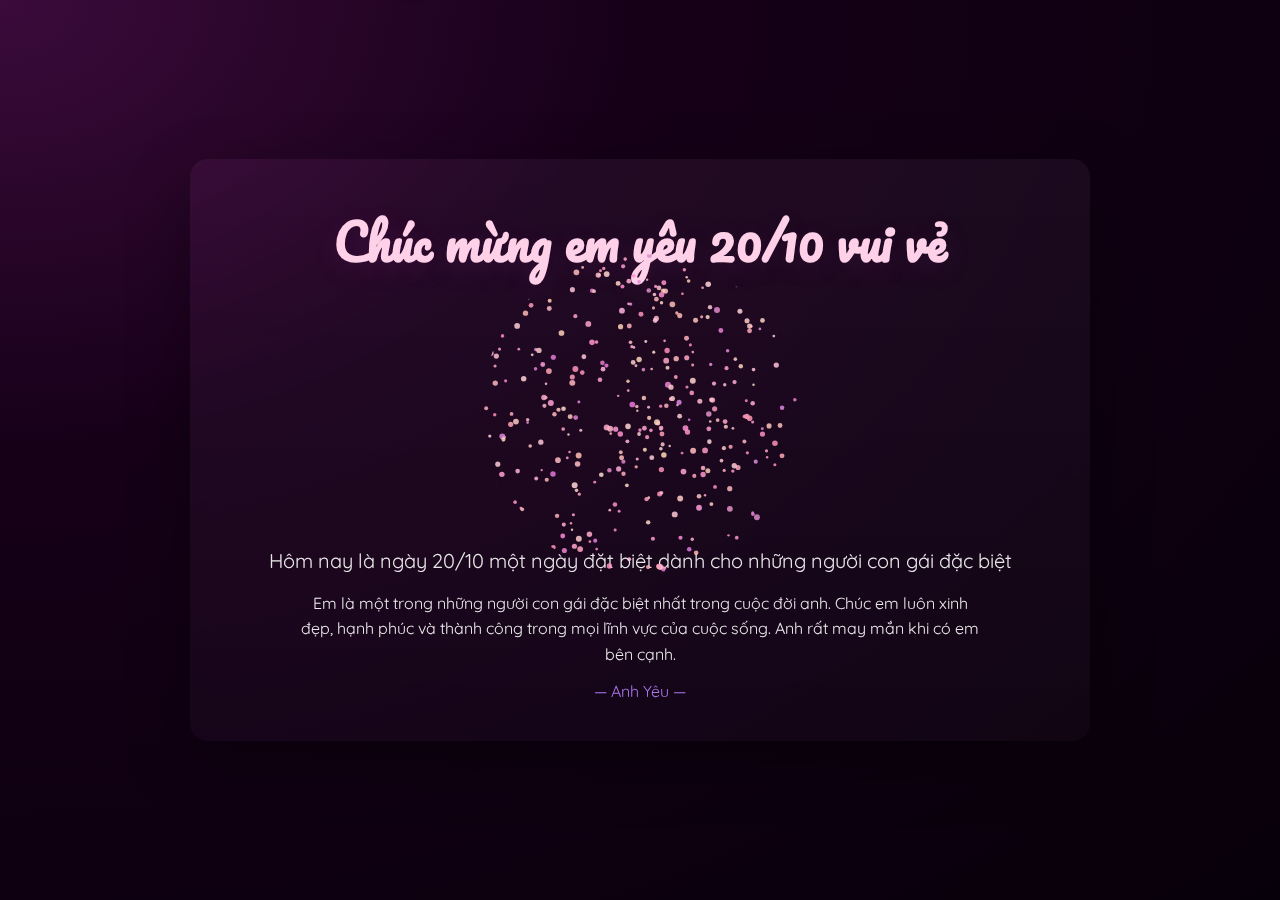
<file: card.html>
<!doctype html>
<html lang="vi">
<head>
  <meta charset="utf-8" />
  <meta name="viewport" content="width=device-width,initial-scale=1" />
  <title>Thiệp 20/10</title>
  <link href="https://fonts.googleapis.com/css2?family=Pacifico&family=Quicksand:wght@400;700&display=swap" rel="stylesheet">
  <style>
    html,body{height:100%;margin:0}
    body{font-family:'Quicksand',sans-serif;display:flex;align-items:center;justify-content:center;
      /* mystical deep background to match greeting */
      background: radial-gradient(ellipse at top left, #3b0b3b 0%, #160018 35%, #07000a 100%);
      color: #ffdfee;
    }
    .card{max-width:820px;width:94%;background:linear-gradient(180deg, rgba(255,255,255,0.04), rgba(255,255,255,0.02));border-radius:18px;padding:40px;box-shadow:0 20px 60px rgba(0,0,0,0.35);text-align:center;position:relative;overflow:visible;backdrop-filter: blur(6px) saturate(120%)}
    h1{font-family:'Pacifico',cursive;color:#ffd1e8;margin:0 0 8px;font-size:48px;text-shadow:0 8px 28px rgba(200,80,200,0.12)}
    p.lead{color:rgba(255,255,255,0.9);font-size:20px;margin:0 0 18px}
    p.body{color:rgba(255,255,255,0.92);max-width:680px;margin:0 auto 10px;line-height:1.6}
    .big-img{width:240px;height:240px;border-radius:18px;display:block;margin:18px auto 6px;background:transparent;padding:0;border:0;box-shadow:none}
  /* heart animations */
  .heart-center{position:absolute;left:50%;top:46%;transform:translate(-50%,-50%);width:320px;height:320px;pointer-events:none;z-index:6;opacity:1}
  .heart-center svg{width:100%;height:100%}
  .heart-beating{animation:beat 0.82s ease-out}
  @keyframes beat{0%{transform:translate(-50%,-50%) scale(1)}30%{transform:translate(-50%,-50%) scale(1.14)}45%{transform:translate(-50%,-50%) scale(0.98)}100%{transform:translate(-50%,-50%) scale(1)}}
  .floating-heart{position:fixed;width:28px;height:28px;pointer-events:none;z-index:9;opacity:0.95;filter:drop-shadow(0 8px 20px rgba(0,0,0,0.45));animation:floatUp linear forwards}
  @keyframes floatUp{to{transform:translateY(-120vh) scale(1.1);opacity:0}}
    footer{color:#b983ff;margin-top:14px;opacity:0.9}
    /* petals */
    .petal{position:fixed;top:-60px;width:28px;height:28px;pointer-events:none;z-index:10;opacity:.9;filter:drop-shadow(0 8px 20px rgba(0,0,0,0.45));animation:fall linear forwards}
    @keyframes fall{to{transform:translateY(110vh) rotate(360deg);opacity:0.7}}
  </style>
</head>
<body>
  <div class="card">
    <h1>Chúc mừng em yêu 20/10 vui vẻ</h1>
  <!-- optional image removed for a cleaner mystical card; keep space for heart SVG -->
  <div class="big-img" aria-hidden="true"></div>
    <p class="lead">Hôm nay là ngày 20/10 một ngày đặt biệt dành cho những người con gái đặc biệt</p>
    <p class="body">Em là một trong những người con gái đặc biệt nhất trong cuộc đời anh. Chúc em luôn xinh đẹp, hạnh phúc và thành công trong mọi lĩnh vực của cuộc sống. Anh rất may mắn khi có em bên cạnh.</p>
    <footer>&mdash; Anh Yêu &mdash;</footer>
  </div>
  <div class="heart-center" style="pointer-events:auto;"> 
    <canvas id="heartDotCanvas" width="520" height="520" style="width:320px;height:320px;display:block;margin:auto;pointer-events:auto;border-radius:50%;"></canvas>
  </div>
  <script>
    const petalSVG = `<svg width="28" height="28" viewBox="0 0 32 32" fill="none" xmlns="http://www.w3.org/2000/svg"><ellipse cx="16" cy="20" rx="8" ry="12" fill="#ffd1dc"/><ellipse cx="16" cy="12" rx="6" ry="8" fill="#ffb7ef"/></svg>`;
    function createPetal(){
      const petal=document.createElement('div');petal.className='petal';petal.innerHTML=petalSVG;petal.style.left=Math.random()*100+'vw';petal.style.animationDuration=(6+Math.random()*4)+'s';petal.style.transform=`rotate(${Math.random()*360}deg)`;document.body.appendChild(petal);setTimeout(()=>petal.remove(),11000);
    }
    setInterval(createPetal,600);for(let i=0;i<6;i++)setTimeout(createPetal,i*300);

    // floating hearts (kept for ambience)
    function createHeart(){
      const heart=document.createElement('div');heart.className='floating-heart';
      const hue = Math.floor(320+Math.random()*30);
      heart.style.left = (10+Math.random()*80)+'vw';
      heart.style.top = (60+Math.random()*30)+'vh';
       heart.style.animationDuration = (10+Math.random()*8)+'s';
      heart.innerHTML = `<svg viewBox="0 0 512 512" xmlns="http://www.w3.org/2000/svg"><path d="M256 448s192-112 192-240C448 120 368 48 256 144 144 48 64 120 64 208c0 128 192 240 192 240z" fill="hsl(${hue},85%,70%)"/></svg>`;
      document.body.appendChild(heart);
      setTimeout(()=>heart.remove(),12000);
    }
    const heartInterval = setInterval(createHeart,900);

    // ---- particle-dots heart ----
    (function(){
      const canvas = document.getElementById('heartDotCanvas');
      const ctx = canvas.getContext('2d');
      const dpr = Math.min(window.devicePixelRatio||1,2);
      function resize(){
        const rect = canvas.getBoundingClientRect();
        canvas.width = Math.round(rect.width * dpr);
        canvas.height = Math.round(rect.height * dpr);
        ctx.setTransform(dpr,0,0,dpr,0,0);
      }
      // ensure canvas size matches style
      resize(); window.addEventListener('resize', resize);

      // generate target points along a heart path
      function pointOnHeart(t, scale){
        const x = 16 * Math.pow(Math.sin(t),3);
        const y = 13 * Math.cos(t) - 5 * Math.cos(2*t) - 2 * Math.cos(3*t) - Math.cos(4*t);
        return {x: x*scale, y: -y*scale};
      }

      // sample many points inside the heart area by rejection sampling (simple and small)
      function generateTargets(count, w, h){
        const targets = [];
        const scale = Math.min(w,h)/40; // tune
        // create contour points first
        for(let i=0;i<count;i++){
          const t = -Math.PI + Math.random()*2*Math.PI;
          const p = pointOnHeart(t, scale);
          // jitter near contour inward
          targets.push({x: w/2 + p.x + (Math.random()-0.5)*scale*0.6, y: h/2 + p.y + (Math.random()-0.5)*scale*0.6});
        }
        return targets;
      }

      // particle class (with alpha for fade-in)
      class Dot { 
        constructor(x,y){ 
          this.x=x; this.y=y; this.tx=x; this.ty=y; this.vx=0; this.vy=0; 
          this.r=1.2 + Math.random()*1.8; 
          this.col = `rgba(255,${140+Math.floor(Math.random()*80)},${180+Math.floor(Math.random()*40)},1)`;
          this.alpha = 0; // fade in
        }
      }

      let dots = [];
      let dotsStartTime = performance.now();
      function initDots(){
        dotsStartTime = performance.now();
        const rect = canvas.getBoundingClientRect();
        const w = rect.width; const h = rect.height;
        const cx = w/2; const cy = h/2;
        const maxDim = Math.max(w,h);
        const targets = generateTargets(420, w, h);
        // create dots starting outside canvas bounds and give them an initial inward velocity
        dots = targets.map(t => {
          // pick a random angle and radius outside the canvas
          const angle = Math.random()*Math.PI*2;
          const radius = maxDim*0.6 + Math.random()*maxDim*1.0; // start well outside
          const sx = cx + Math.cos(angle)*radius;
          const sy = cy + Math.sin(angle)*radius;
          const d = new Dot(sx, sy);
          d.tx = t.x; d.ty = t.y;
          // initial inward velocity so dots 'run in' toward targets
          const dx = d.tx - d.x; const dy = d.ty - d.y; const dist = Math.sqrt(dx*dx+dy*dy) + 0.0001;
          const speedFactor = 0.018 * (0.8 + Math.random()*1.2); // tune for gentle entry
          d.vx = dx/dist * dist * speedFactor;
          d.vy = dy/dist * dist * speedFactor;
          // slight color variation toward cooler tone occasionally
          if(Math.random() < 0.15) d.col = `rgba(${220+Math.floor(Math.random()*20)},${120+Math.floor(Math.random()*30)},${200+Math.floor(Math.random()*30)},1)`;
          return d;
        });
      }
      initDots();

      // animate dots toward targets with springy motion (slower/gentler)
      let last = performance.now();
      function tick(){
        const now = performance.now(); const dt = Math.min(0.04, (now-last)/1000); last=now;
        ctx.clearRect(0,0,canvas.width,canvas.height);
        for(const d of dots){
          // spring toward target (weakened spring for smoother motion)
          const dx = d.tx - d.x; const dy = d.ty - d.y;
          d.vx += dx * 2.2 * dt; d.vy += dy * 2.2 * dt; // slightly reduced
          // damping
          d.vx *= 0.93; d.vy *= 0.93;
          // positional update
          d.x += d.vx * dt * 40; d.y += d.vy * dt * 40;
          // fade in alpha over first ~800ms
          const sinceStart = (performance.now() - dotsStartTime);
          d.alpha = Math.min(1, d.alpha + dt * 1.6);
          // draw with alpha
          ctx.beginPath(); ctx.fillStyle = d.col; ctx.globalAlpha = 0.85 * d.alpha; ctx.arc(d.x, d.y, d.r, 0, Math.PI*2); ctx.fill(); ctx.globalAlpha = 1;
        }
        requestAnimationFrame(tick);
      }
      tick();

      // beat effect: push dots outward briefly and then return
      function beatPush(){
        for(const d of dots){
          // apply gentle outward impulse from center
          const cx = canvas.getBoundingClientRect().width/2; const cy = canvas.getBoundingClientRect().height/2;
          const ux = d.x - cx; const uy = d.y - cy; const dist = Math.sqrt(ux*ux+uy*uy) + 0.0001;
          const nx = ux/dist; const ny = uy/dist;
          const force = 2 + Math.random()*1.5; // gentler force
          d.vx += nx * force; d.vy += ny * force;
        }
      }

      // trigger beat on a slower interval
      setInterval(()=>{ beatPush(); }, 1200);

      // on click play a beat and spawn floating hearts
      const card = document.querySelector('.card');
  card.addEventListener('click', ()=>{ beatPush(); for(let i=0;i<6;i++) createHeart(); });

      // re-generate targets on resize
      let resizeTimeout;
      window.addEventListener('resize', ()=>{ clearTimeout(resizeTimeout); resizeTimeout = setTimeout(()=>{ resize(); initDots(); }, 200); });
    })();
  </script>
</body>
</html>
</file>
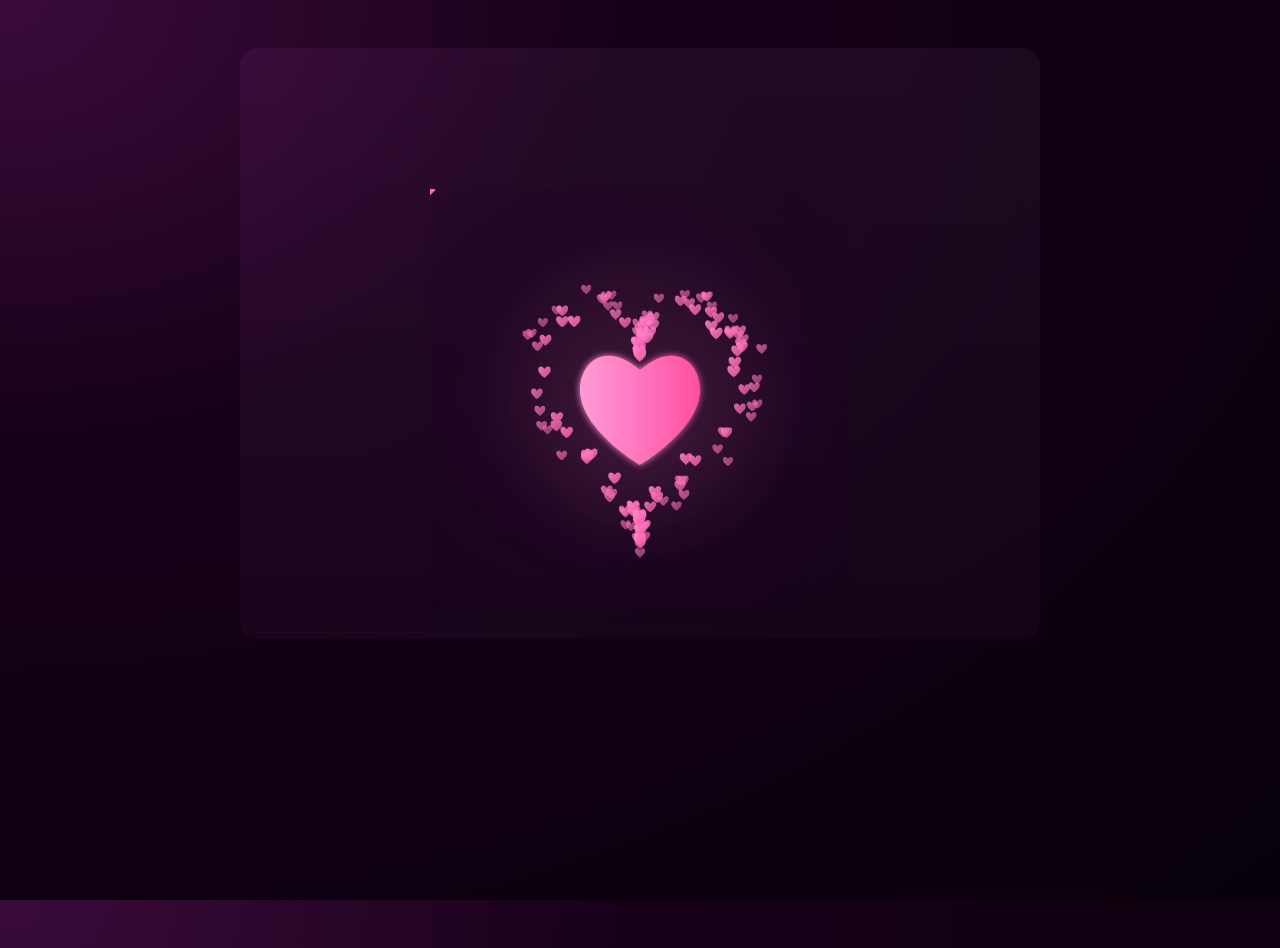
<file: greeting.html>
<!doctype html>
<html lang="vi">
<head>
  <meta charset="utf-8" />
  <meta name="viewport" content="width=device-width,initial-scale=1" />
  <title>Chúc mừng 20/10</title>
  <link href="https://fonts.googleapis.com/css2?family=Pacifico&family=Quicksand:wght@400;700&display=swap" rel="stylesheet">
  <style>
    html,body {height:100%;margin:0;padding:0;}
    body {
      min-height:100vh;
      margin:0;
      overflow-x:hidden;
      font-family:'Quicksand',Arial,sans-serif;
      /* mystical deep background */
      background: radial-gradient(ellipse at top left, #3b0b3b 0%, #160018 35%, #07000a 100%);
      color: #ffdfee;
    }
    @keyframes gradientMove {
      0% {background-position:0% 50%}
      50% {background-position:100% 50%}
      100% {background-position:0% 50%}
    }
    .greeting-container {
      max-width:760px;
      margin:48px auto 0 auto;
      background: linear-gradient(180deg, rgba(255,255,255,0.04), rgba(255,255,255,0.02));
      border-radius:18px;
      backdrop-filter: blur(6px) saturate(120%);
      padding:34px 20px 30px 20px;
      position:relative;
      overflow:visible;
      z-index:1;
      text-align:center;
    }
    .greeting-title {
      font-family:'Pacifico',cursive;
      font-size:2.2rem;
      color:#ffd1e8;
      margin-bottom:6px;
      letter-spacing:1px;
      opacity:0;
      transform:translateY(-18px);
      animation: fadeInDown 1s 0.1s forwards;
      text-shadow:0 6px 38px rgba(200,80,200,0.12);
    }
    @keyframes fadeInDown {
      to {opacity:1;transform:translateY(0);}
    }
    .greeting-message {
      font-size:1.05rem;
      color:rgba(255,255,255,0.85);
      margin-bottom:18px;
      opacity:0;
      transform:translateY(10px);
      animation: fadeInUp 1.1s 0.6s forwards;
    }
    @keyframes fadeInUp {
      to {opacity:1;transform:translateY(0);}
    }
    .greeting-detail {
      font-size:1.1rem;
      color:#222;
      margin:0 auto 18px auto;
      max-width:420px;
      line-height:1.6;
      opacity:0;
      animation: fadeIn 1.2s 1.2s forwards;
    }
    @keyframes fadeIn {
      to {opacity:1;}
    }
    .share-note {
      color:#666;
      margin-top:18px;
      font-size:0.98rem;
      opacity:0;
      animation: fadeIn 1.2s 1.7s forwards;
    }
    /* Hoa rơi */
    .petal {
      position:fixed;
      top:-60px;
      width:28px;height:28px;
      pointer-events:none;
      z-index:10;
      opacity:0.9;
      will-change:transform;
      filter:drop-shadow(0 6px 18px rgba(0,0,0,0.45));
      animation: petalFall linear forwards;
    }
    @keyframes petalFall {
      to {transform:translateY(110vh) rotate(360deg);opacity:0.7;}
    }
    .greeting-footer {
      margin-top:32px;
      color:#b983ff;
      font-size:1rem;
      opacity:0.7;
    }
    .greeting-btn {
      margin-top:24px;
      padding:12px 32px;
      font-size:1.1rem;
      border-radius:24px;
      border:none;
      background:linear-gradient(90deg,#d72660,#b983ff);
      color:#fff;
      font-family:'Quicksand',sans-serif;
      cursor:pointer;
      box-shadow:0 2px 12px #d7266033;
      transition:background 0.3s,transform 0.2s;
    }
    .greeting-btn:hover {
      background:linear-gradient(90deg,#b983ff,#d72660);
      transform:scale(1.05);
    }
    /* Center pulsing heart */
    .heart-center {
      position:absolute;
      left:50%;
      top:calc(50% + 6px);
      transform:translate(-50%,-50%);
      width:160px;
      height:160px;
      z-index:5;
      pointer-events:auto;
      cursor:pointer;
      filter:drop-shadow(0 12px 40px rgba(220,80,200,0.18));
    }
    .heart-center svg { width:100%; height:100%; display:block; }
    @keyframes beat {
      0% { transform: translate(-50%,-50%) scale(1); }
      30% { transform: translate(-50%,-50%) scale(1.14); }
      45% { transform: translate(-50%,-50%) scale(0.98); }
      100% { transform: translate(-50%,-50%) scale(1); }
    }
    .heart-beating { animation: beat 0.82s ease-out; }
  </style>
</head>
<body>
  <div class="greeting-container">
    <div class="greeting-title">Tặng Em Yêu</div>
    <div class="greeting-message">Chạm vào trái tim để mở nhé</div>
    <div style="display:flex;justify-content:center;align-items:center;position:relative;margin-top:8px;">
      <canvas id="heartCanvas" width="420" height="420"
        style="width:420px;height:420px;border-radius:20px;overflow:visible;display:block;">
      </canvas>
      <div class="heart-center" id="heartBtn" title="Mở thiệp">
        <svg viewBox="0 0 512 512" xmlns="http://www.w3.org/2000/svg" fill="none">
          <defs>
            <linearGradient id="g1" x1="0" x2="1">
              <stop offset="0%" stop-color="#ff9bd6" />
              <stop offset="100%" stop-color="#ff4fa3" />
            </linearGradient>
            <filter id="glow" x="-50%" y="-50%" width="200%" height="200%">
              <feGaussianBlur stdDeviation="12" result="b" />
              <feMerge>
                <feMergeNode in="b" />
                <feMergeNode in="SourceGraphic" />
              </feMerge>
            </filter>
          </defs>
          <g filter="url(#glow)">
            <path id="heartPath" fill="url(#g1)" d="M256 448s192-112 192-240C448 120 368 48 256 144 144 48 64 120 64 208c0 128 192 240 192 240z"/>
          </g>
        </svg>
      </div>
    </div>
  </div>
  <script>
    // Hoa rơi động
    const petalSVG = `<svg width="32" height="32" viewBox="0 0 32 32" fill="none" xmlns="http://www.w3.org/2000/svg"><ellipse cx="16" cy="20" rx="8" ry="12" fill="#ffd1dc"/><ellipse cx="16" cy="12" rx="6" ry="8" fill="#ffb7ef"/><ellipse cx="16" cy="8" rx="3" ry="4" fill="#f9c6e0"/></svg>`;
    function createPetal() {
      const petal = document.createElement('div');
      petal.className = 'petal';
      petal.innerHTML = petalSVG;
      petal.style.left = Math.random()*100 + 'vw';
      petal.style.animationDuration = (6+Math.random()*4)+'s';
      petal.style.transform = `rotate(${Math.random()*360}deg)`;
      document.body.appendChild(petal);
      setTimeout(()=>petal.remove(),10000);
    }
    setInterval(createPetal, 700);
    for(let i=0;i<8;i++) setTimeout(createPetal, i*400);
    // Heart canvas animation and click -> card.html
    (function(){
      const canvas = document.getElementById('heartCanvas');
      if(!canvas) return;
      const ctx = canvas.getContext('2d');
      // size for high-DPI
      function resize() {
        const rect = canvas.getBoundingClientRect();
        const dpr = Math.min(window.devicePixelRatio || 1, 2);
        canvas.width = Math.round(rect.width * dpr);
        canvas.height = Math.round(rect.height * dpr);
        canvas.style.width = rect.width + 'px';
        canvas.style.height = rect.height + 'px';
        ctx.setTransform(dpr,0,0,dpr,0,0);
      }
      resize();
      window.addEventListener('resize', resize);

      // particle settings (inspired by your code)
      const settings = {
        particles: 300,
        duration: 2.4,
        velocity: 48,
        effect: -0.9,
        size: 10
      };

      class Point { constructor(x=0,y=0){this.x=x;this.y=y;} clone(){return new Point(this.x,this.y);} length(l){ if(typeof l==='undefined') return Math.sqrt(this.x*this.x+this.y*this.y); this.normalize(); this.x*=l; this.y*=l; return this;} normalize(){ const len=this.length(); if(len){this.x/=len;this.y/=len;} return this; }}

      class Particle{ constructor(){ this.pos=new Point(); this.vel=new Point(); this.acc=new Point(); this.age=0; }
        init(x,y,dx,dy){ this.pos.x=x; this.pos.y=y; this.vel.x=dx; this.vel.y=dy; this.acc.x=dx*settings.effect; this.acc.y=dy*settings.effect; this.age=0; }
        update(dt){ this.pos.x += this.vel.x*dt; this.pos.y += this.vel.y*dt; this.vel.x += this.acc.x*dt; this.vel.y += this.acc.y*dt; this.age += dt; }
      }

      const pool = [];
      for(let i=0;i<settings.particles;i++) pool.push(new Particle());
      let firstFree = 0;

      // heart parametric
      function pointOnHeart(t){ return new Point( 0.48 * Math.pow(Math.sin(t),3), 0.48 * (Math.cos(t) - 0.35 * Math.cos(2*t) - 0.14 * Math.cos(3*t) - 0.06 * Math.cos(4*t)) ); }

      // create particle image (small heart) using offscreen canvas
      const heartImg = (function(){
        const c = document.createElement('canvas');
        const s = settings.size*2;
        c.width = s; c.height = s;
        const g = c.getContext('2d');
        g.translate(s/2,s/2);
        g.scale(1,1);
        // path heart
        g.beginPath();
        g.moveTo(0, -s*0.15);
        g.bezierCurveTo(s*0.25, -s*0.6, s*0.9, -s*0.15, 0, s*0.5);
        g.bezierCurveTo(-s*0.9, -s*0.15, -s*0.25, -s*0.6, 0, -s*0.15);
        g.closePath();
        const g1 = g.createLinearGradient(-s/2,-s/2,s/2,s/2);
        g1.addColorStop(0,'#ff9bd6'); g1.addColorStop(1,'#ff4fa3');
        g.fillStyle = g1;
        g.fill();
        const img = new Image(); img.src = c.toDataURL(); return img;
      })();

  let last = performance.now()/1000;
      function spawn() {
        const t = Math.PI - 2*Math.PI*Math.random();
        const p = pointOnHeart(t);
        const rect = canvas.getBoundingClientRect();
        const cx = rect.width/2; const cy = rect.height/2;
        const speed = settings.velocity * (0.7 + Math.random()*0.8);
        const dir = p.clone().length(speed);
        const particle = pool[firstFree];
        particle.init(cx + p.x*rect.width*0.45, cy - p.y*rect.height*0.45, dir.x, -dir.y);
        firstFree = (firstFree + 1) % pool.length;
      }

      // beat controller — triggers a visible beat and momentary particle boost
      let beatInterval = 900; // ms between beats
      let lastBeat = performance.now();
      const heartEl = document.getElementById('heartBtn');

      function doBeat() {
        if(heartEl){
          heartEl.classList.remove('heart-beating');
          // force reflow to restart animation
          void heartEl.offsetWidth;
          heartEl.classList.add('heart-beating');
        }
        // spawn extra particles on beat
        for(let i=0;i<30;i++) spawn();
      }

      setInterval(()=>{
        doBeat();
      }, beatInterval);

      function updateAndDraw() {
        const now = performance.now()/1000; const dt = Math.min(0.05, now - last); last = now;
        // spawn a handful each frame
        for(let i=0;i<4;i++) spawn();
        // clear
        ctx.clearRect(0,0,canvas.width,canvas.height);
        // draw glow background to enhance mystical look
        const r = canvas.width/ (window.devicePixelRatio||1);
        const grd = ctx.createRadialGradient(canvas.width/2, canvas.height/2, r*0.05, canvas.width/2, canvas.height/2, r*0.9);
        grd.addColorStop(0,'rgba(255,140,200,0.06)'); grd.addColorStop(0.4,'rgba(50,0,60,0.2)'); grd.addColorStop(1,'rgba(0,0,0,0)');
        ctx.fillStyle = grd; ctx.fillRect(0,0,canvas.width,canvas.height);

        // update & draw particles
        for(let i=0;i<pool.length;i++){
          const pt = pool[i];
          if(pt.age < settings.duration){
            pt.update(dt);
            const life = 1 - pt.age / settings.duration;
            const size = (settings.size * (0.6 + life*0.8));
            ctx.globalAlpha = 0.9 * life;
            ctx.drawImage(heartImg, pt.pos.x - size/2, pt.pos.y - size/2, size, size);
          }
        }
        ctx.globalAlpha = 1;
        requestAnimationFrame(updateAndDraw);
      }

      // click navigates to card (both canvas and the center heart)
      canvas.addEventListener('click', ()=> window.location.href='card.html');
      const center = document.getElementById('heartBtn');
      if(center){
        center.setAttribute('tabindex','0');
        center.addEventListener('click', ()=> window.location.href='card.html');
        center.addEventListener('keydown', (e)=>{ if(e.key==='Enter' || e.key===' ') window.location.href='card.html'; });
      }

      // start loop
      updateAndDraw();
    })();
  </script>
</body>
</html>
</file>
